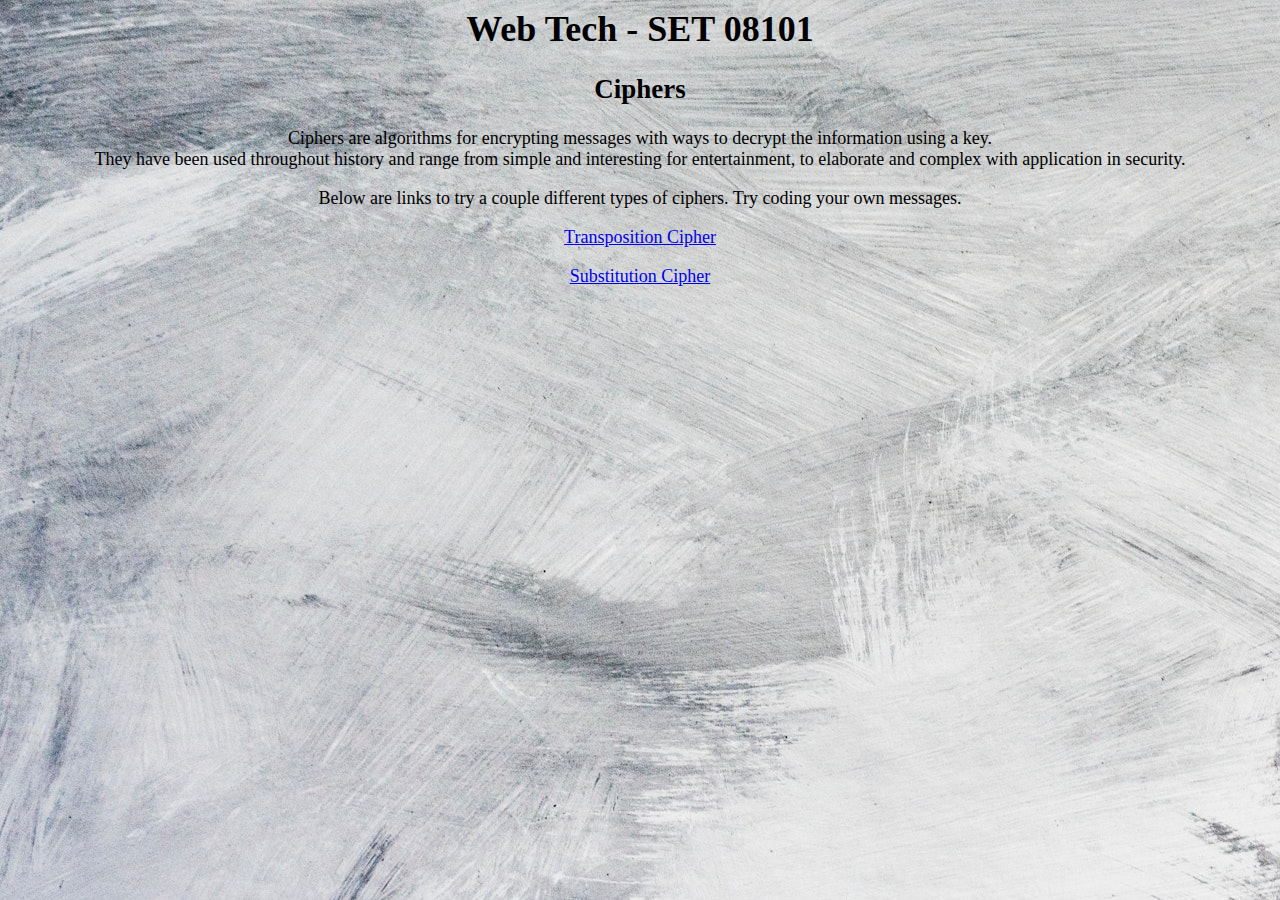
<file: index.html>
<html>
<head>
<title>Web Tech - SET08101</title>
<link rel="stylesheet" type="text/css" href="cipherCW.css">
</head>
<body>
<h1>Web Tech - SET 08101</h1> 
<h2>Ciphers</h2>
<p>
Ciphers are algorithms for encrypting messages with ways to decrypt the information using a key. <br>
They have been used throughout history and range from simple and interesting for entertainment, to elaborate and complex with application in security.
</p>

<p>
Below are links to try a couple different types of ciphers. Try coding your own messages.
</p>

<p><a href = "cipher2.html">Transposition Cipher</a></p>
<p><a href = "cipher1.html">Substitution Cipher</a></p>

</body>
</html>
</file>
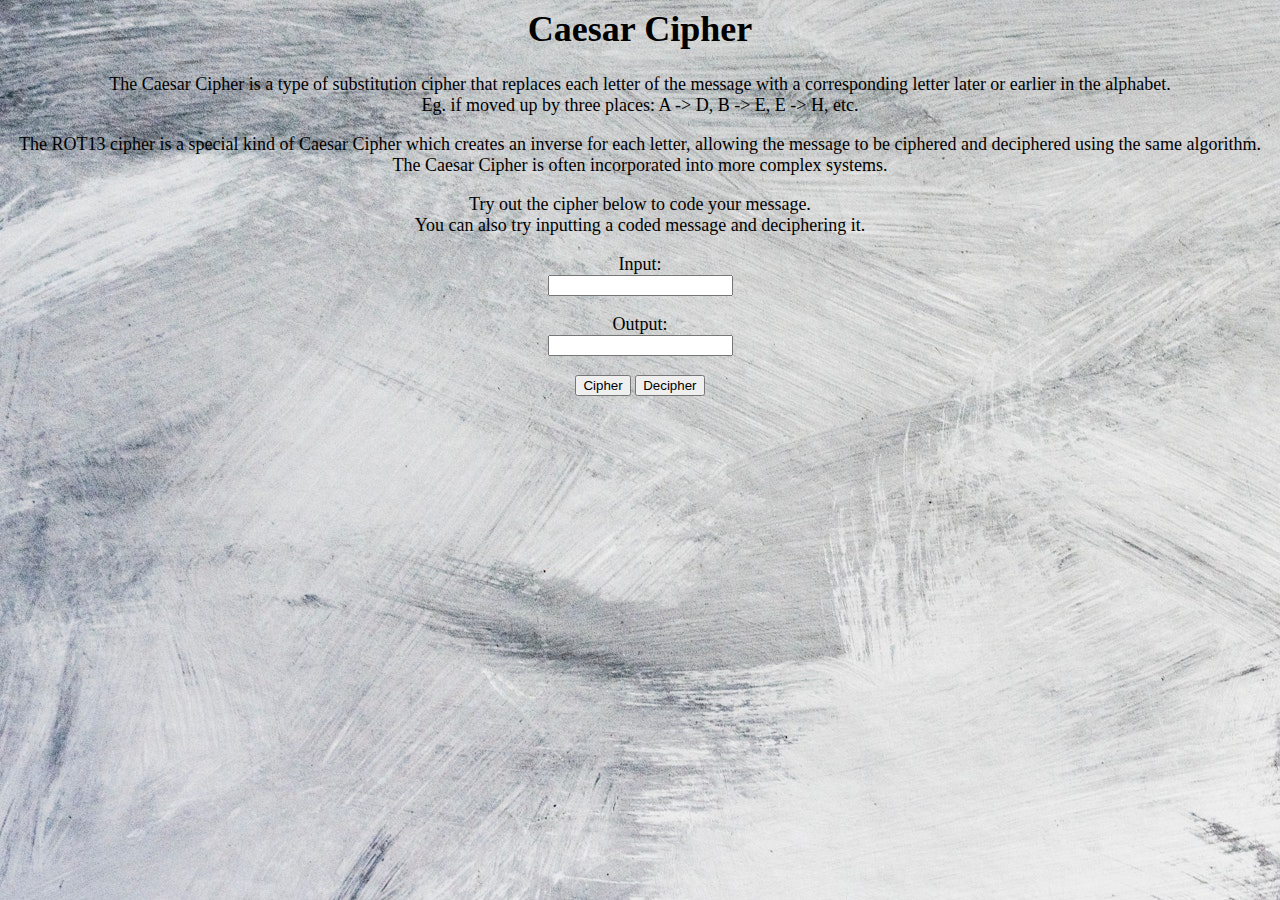
<file: cipher1.html>
<html>
<head>
<title>Caeser Cipher</title>
<link rel="stylesheet" type="text/css" href="cipherCW.css">
</head>
<body>

<h1>Caesar Cipher</h1>
<p>
The Caesar Cipher is a type of substitution cipher that replaces each letter of the message with a corresponding letter later or earlier in the alphabet. <br>
Eg. if moved up by three places: A -> D, B -> E, E -> H, etc.
</p>
<p>
The ROT13 cipher is a special kind of Caesar Cipher which creates an inverse for each letter, allowing the message to be ciphered and deciphered using the same algorithm.
<br>
The Caesar Cipher is often incorporated into more complex systems.
</p>
<p>Try out the cipher below to code your message. <br>You can also try inputting a coded message and deciphering it.

<p>Input: <br>
<input type="textbox" id="input"></input></p>
<p>Output: <br>
<input type="textbox" id="output"></input></p>

<button type="button" onclick="Cipher()">Cipher</button>
<button type="button" onclick="Decipher()">Decipher</button>

<script>
function Cipher() 
{ 
var outputStr = "";
var inputStr = input.value;
for (var i = 0; i < inputStr.length; i++)
{
var a = inputStr.charCodeAt(i);
var b = "";
if ((a>=65)&&(a<=90))
{
b = String.fromCharCode(((a - 65 + 3) % 26) + 65);
outputStr+=b;
}
else if ((a>=97)&&(a<=122))
{
b = String.fromCharCode(((a - 97 + 3) % 26) + 97);
outputStr+=b;
}
else if (a==32)
outputStr+= " ";
}
output.value = outputStr;
}
</script>

<script>
function Decipher() 
{
var outputStr = "";
var inputStr = input.value;
for (var i = 0; i < inputStr.length; i++)
{
var a = inputStr.charCodeAt(i);
var b = "";
if ((a>=65)&&(a<=90))
{
b = String.fromCharCode(((a - 65 + 23) % 26) + 65);
outputStr+=b;
}
else if ((a>=97)&&(a<=122))
{
b = String.fromCharCode(((a - 97 + 23) % 26) + 97);
outputStr+=b;
}
else if (a==32)
outputStr+= " ";
}
output.value = outputStr;
}
</script>

</body>
</html>
</file>
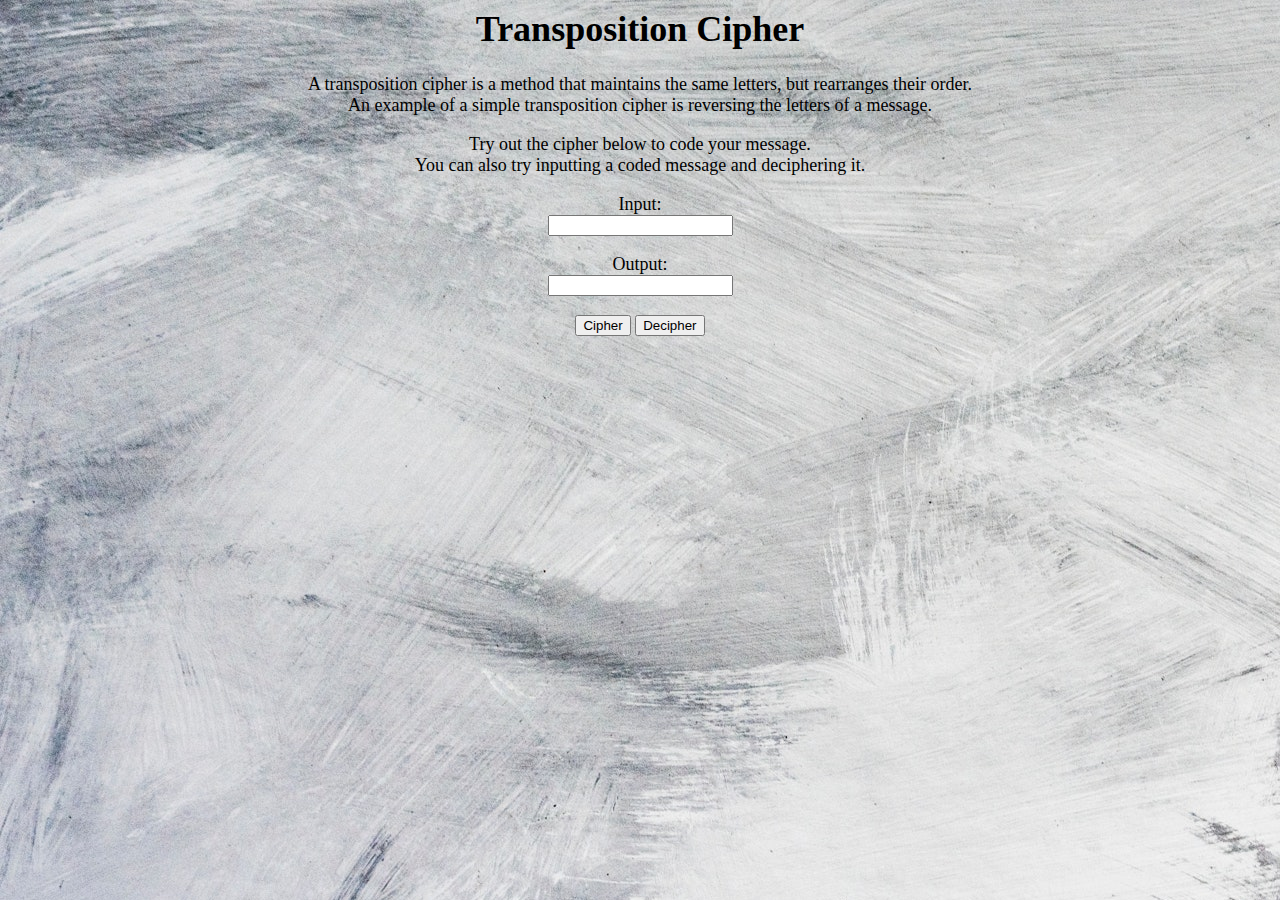
<file: cipher2.html>
<html>
<head>
<title>Chinese Cipher</title>
<link rel="stylesheet" type="text/css" href="cipherCW.css">
</head>
<body>
<h1>Transposition Cipher</h1>
<p>
A transposition cipher is a method that maintains the same letters, but rearranges their order. 
<br>An example of a simple transposition cipher is reversing the letters of a message.  <br>
</p>

<p>Try out the cipher below to code your message. <br>You can also try inputting a coded message and deciphering it.

<p>Input: <br>
<input type="textbox" id="input"></input></p>
<p>Output: <br>
<input type="textbox" id="output"></input></p>

<button type="button" onclick="Cipher()">Cipher</button>
<button type="button" onclick="Cipher()">Decipher</button>

<script>
function Cipher() 
{
var inputStr = input.value;
var x = inputStr.split("");
var y = x.reverse();
var z = y.join("");
output.value = z;
}
</script>

</body>
</html>
</file>
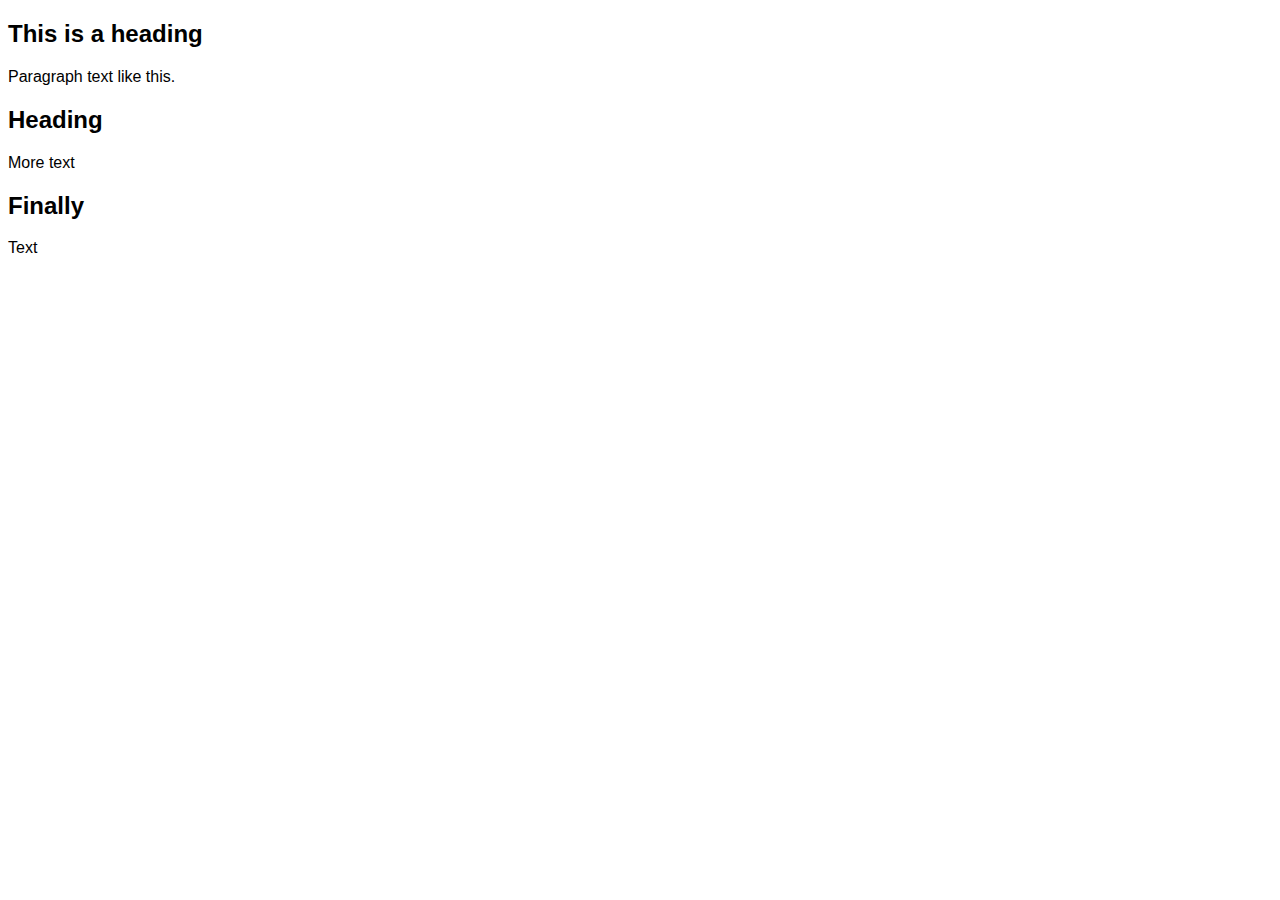
<file: design.html>
<!DOCTYPE html>
<html>
<head>
<title>Design Document</title>
</head>
<style>
body, h1 {font-family: "raleway", sans-serif}
</style>

<body>

<div>
<h2>This is a heading</h2>
<p>Paragraph text like this.</p>
<h2>Heading</h2>
<p>More text</p>
<h2>Finally</h2>
<p>Text</p>
</div>

</body>
</html>
</file>
<file: cipherCW.css>
body {
	background-image: url("cipherbg.jpg");
	background-image opacity: 0.5;
	font-size: 18px;
	text-align: center;
}

h1 {
	font-size: 36px;
}
</file>
